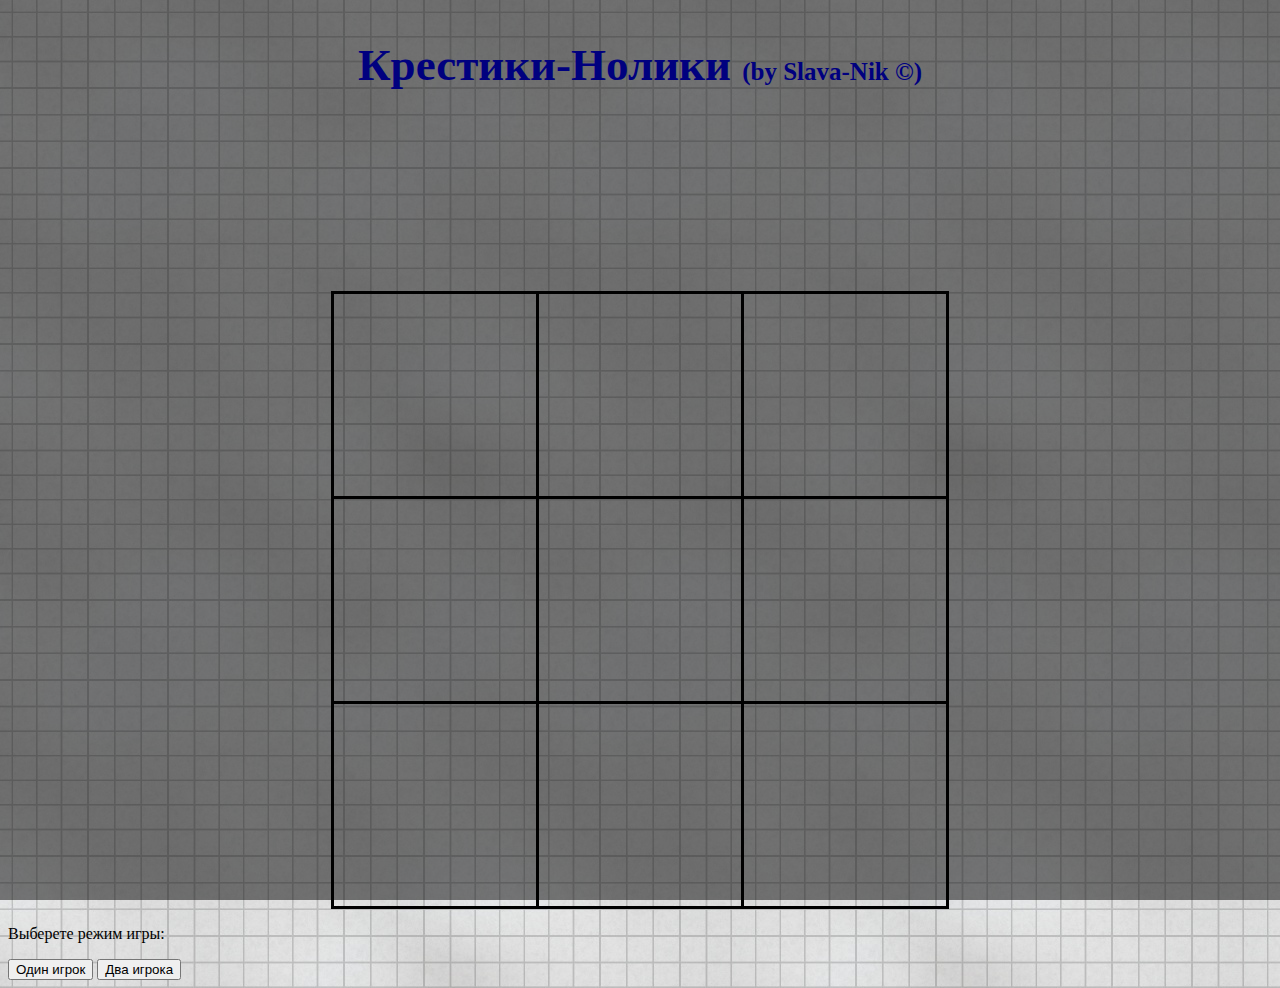
<file: index.html>
<!DOCTYPE html>
<html lang="ru">
<head>
	<meta charset="UTF-8">
	<title>Document</title>
	<link rel="stylesheet" href="css/style.css">
</head>
<body>
<div class="container">
<h1 class="gameTitle">Крестики-Нолики <span class="createdBy">(by Slava-Nik ©)<span></h1>
<table id="field">
		<tbody>
			<tr>
				<td row="1" col="1" ld></td>
				<td row="1" col="2"></td>
				<td row="1" col="3" rd></td>
			</tr>
			<tr>
				<td row="2" col="1"></td>
				<td row="2" col="2" ld rd></td>
				<td row="2" col="3"></td>
			</tr>
			<tr>
				<td row="3" col="1" rd></td>
				<td row="3" col="2"></td>
				<td row="3" col="3" ld></td>
			</tr>
		</tbody>
</table>

</div>	

<div class="beforeGame">
	<p class="chooseTitle">Выберете режим игры:</p>
	<button>Один игрок</button>
	<button>Два игрока</button>
</div>
<div class="complexityElem" hidden>
	<p class="chooseTitle">Выберете уровень сложности:</p>
	<button>Лёгкий</button>
	<button>Средний</button>
	<button>Сложный</button>
</div>
<div class="overlay"></div>
<div class="resultMessage" hidden>
	<h2 class="resultTitle">Победили крестики!</h2>
	<button class="continue">Новая игра</button>
</div>



<script src="js/ticTacToe.js"></script>

<script>

var ticTacToe = new TicTacToe({
	elem: document.getElementById("field")
});


</script>





</body>
</html>
</file>
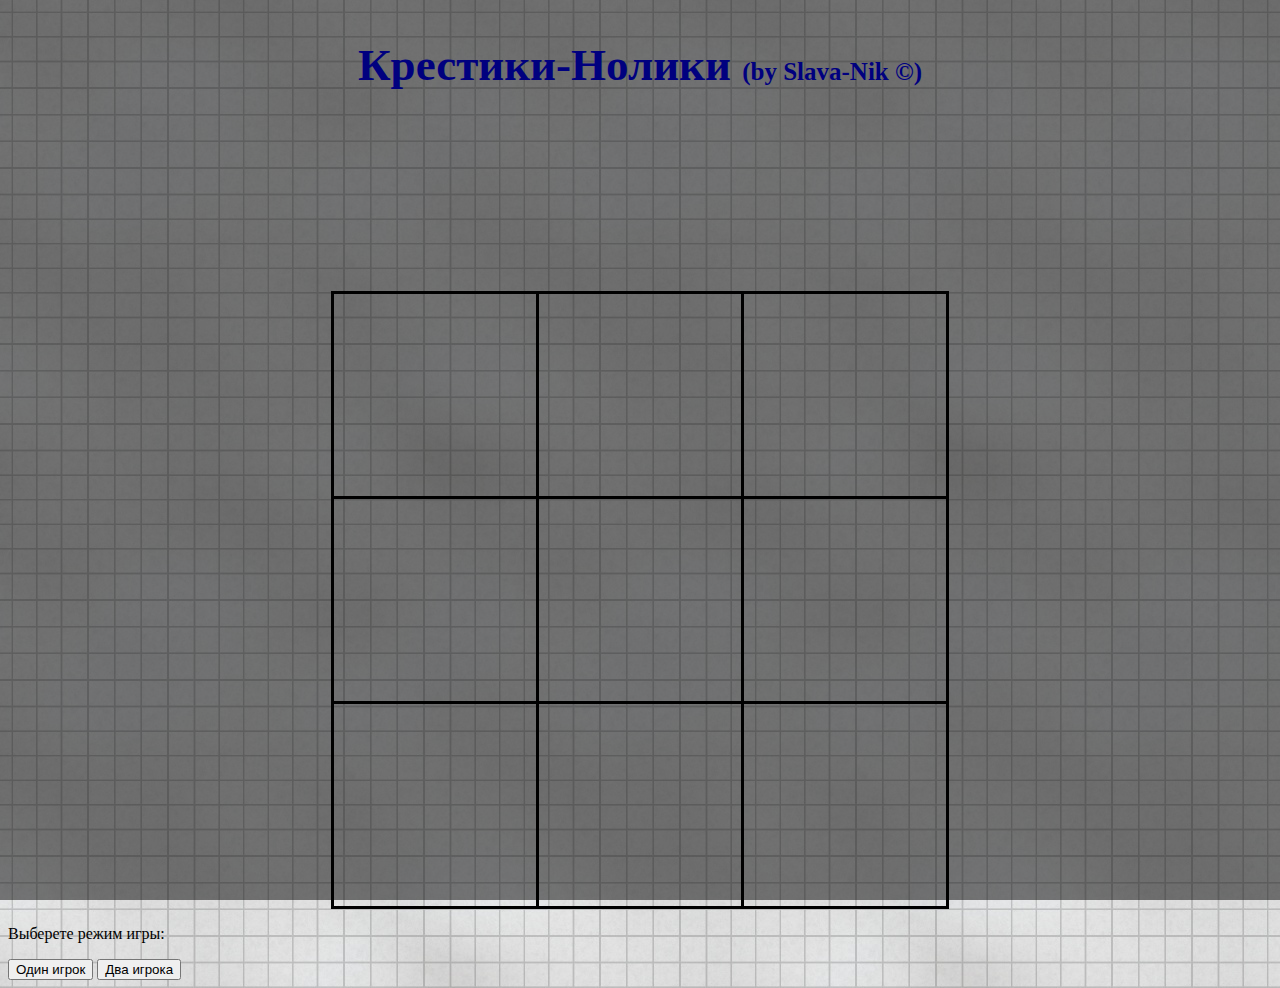
<file: ticTakToe.html>
<!DOCTYPE html>
<html lang="ru">
<head>
	<meta charset="UTF-8">
	<title>Document</title>
	<link rel="stylesheet" href="css/style.css">
</head>
<body>
<div class="container">
<h1 class="gameTitle">Крестики-Нолики <span class="createdBy">(by Slava-Nik ©)<span></h1>
<table id="field">
		<tbody>
			<tr>
				<td row="1" col="1" ld></td>
				<td row="1" col="2"></td>
				<td row="1" col="3" rd></td>
			</tr>
			<tr>
				<td row="2" col="1"></td>
				<td row="2" col="2" ld rd></td>
				<td row="2" col="3"></td>
			</tr>
			<tr>
				<td row="3" col="1" rd></td>
				<td row="3" col="2"></td>
				<td row="3" col="3" ld></td>
			</tr>
		</tbody>
</table>

</div>	

<div class="beforeGame">
	<p class="chooseTitle">Выберете режим игры:</p>
	<button>Один игрок</button>
	<button>Два игрока</button>
</div>
<div class="overlay"></div>
<div class="resultMessage" hidden>
	<h2 class="resultTitle">Победили крестики!</h2>
	<button class="continue">Новая игра</button>
</div>



<script src="js/ticTacToe.js"></script>

<script>

var ticTacToe = new TicTacToe({
	elem: document.getElementById("field")
});


</script>





</body>
</html>
</file>
<file: css/style.css>
body {
			background-image : url("../img/paper.jpg");
		}
	  .container {
	  	width: 1200px;
	  	margin: 0 auto;
	  	border-top: 1px solid transparent;
	  }

		.overlay {
	  	width: 100%;
	  	height: 100%;
	  	position: absolute;
	  	top: 0;
	  	left: 0;
	  	background-color: rgba(0,0,0,0.5);
		}
		.resultMessage {
			width: 700px;
			height: 260px;
			border: 1px solid #ccc;
			padding-top: 20px;
			position: absolute;
			top: 0px;
			left: 490px;
			background-color: white;
			border-radius: 10px;
			z-index: 1000;
		}
		.resultMessage .resultTitle {
			text-align: center;
			color: red;
			font-size: 41px;
			font-weight: bold;
			margin-bottom: 50px;
		}
		.resultMessage  button {
			display: block;
			margin: 0 auto;
			padding: 20px;
			border-radius: 5px;
			font-size: 30px;
			background-color: rgba(0,180,0,0.6);
		}
		
		.gameTitle {
			text-align: center;
			color: blue;
			font-size: 45px;
		}
		span.createdBy{
			font-size: 25px;
		}

		table{
			margin: 0 auto;
			margin-top: 200px;
			border-collapse: collapse;
		}
		td{
			width: 200px;
			height: 200px;
			border: 3px solid black;
			overflow: hidden;
		}

		.zero {
			width: 100px;
			height: 100px;
			margin: 0 auto;
			border: 25px solid green;
			position: relative;
			border-radius: 50%;
			box-shadow: 0 0 0 2px black;
		}
		.zero::before {
			content: "";
			width: 98px;
			height: 98px;
			border: 2px solid black;
			position: absolute;
			top: -1px;
			left: -1px;
			border-radius: 50%;
			/*background-color: black;*/
		}
		.cross {
			width: 170px;
			height: 25px;
			margin: 0 auto;
			border: 2px solid black;
			position: relative;
			background-color: red;
			transform: rotate(-45deg);
		}
		.cross::before {
			content: "";
			display: block;
			width: 170px;
			height: 25px;
			border: 2px solid black;
			background-color: red;
			transform: rotate(90deg);
		}
		.cross::after {
			content: "";
			display: block;
			width: 80px;
			height: 25px;
			position: absolute;
			top: 0px;
			left: 45px;
			background-color: red;
		}
</file>
